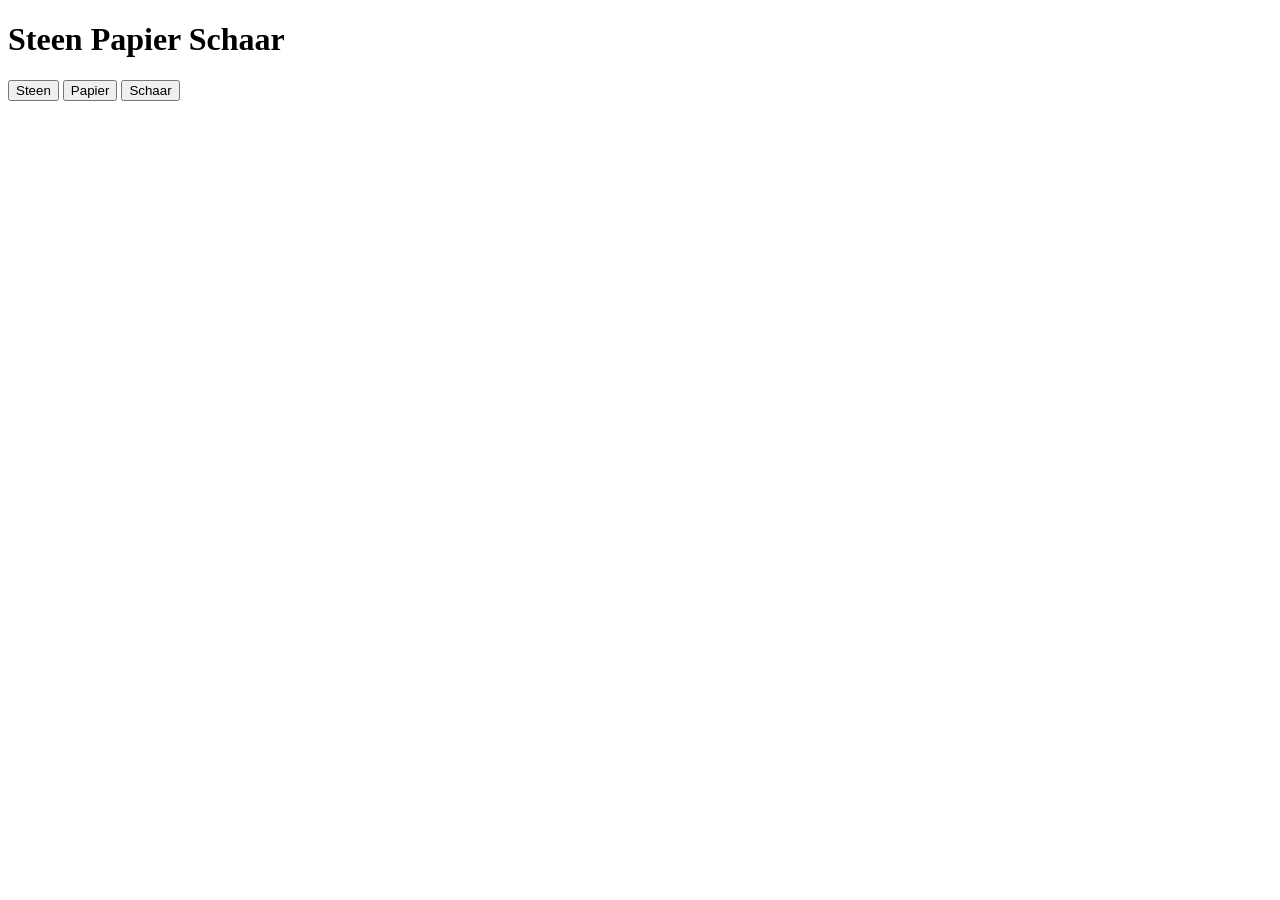
<file: Steen Papier Schaar V1/Index.html>
<!DOCTYPE html>
<html lang="nl">

<head>
    <meta charset="UTF-8">
    <title>Steen Papier Schaar</title>
</head>

<body>
    <h1>Steen Papier Schaar</h1>
    <p>
        <!-- Computer -->
        <span id="computer"></span>
    </p>
    <p>
        <!-- Speler -->
        <span id="speler"></span>
    </p>
    <p>
        <!-- Uitkomst -->
        <span id="resultaat"></span>
    </p>
        <!-- Knoppen -->
    <button id="steen">Steen</button>
    <button id="papier">Papier</button>
    <button id="schaar">Schaar</button>
        <!-- JavaScript oproepen -->
    <script src="Javascript.js"></script>
</body>
</html>
</file>
